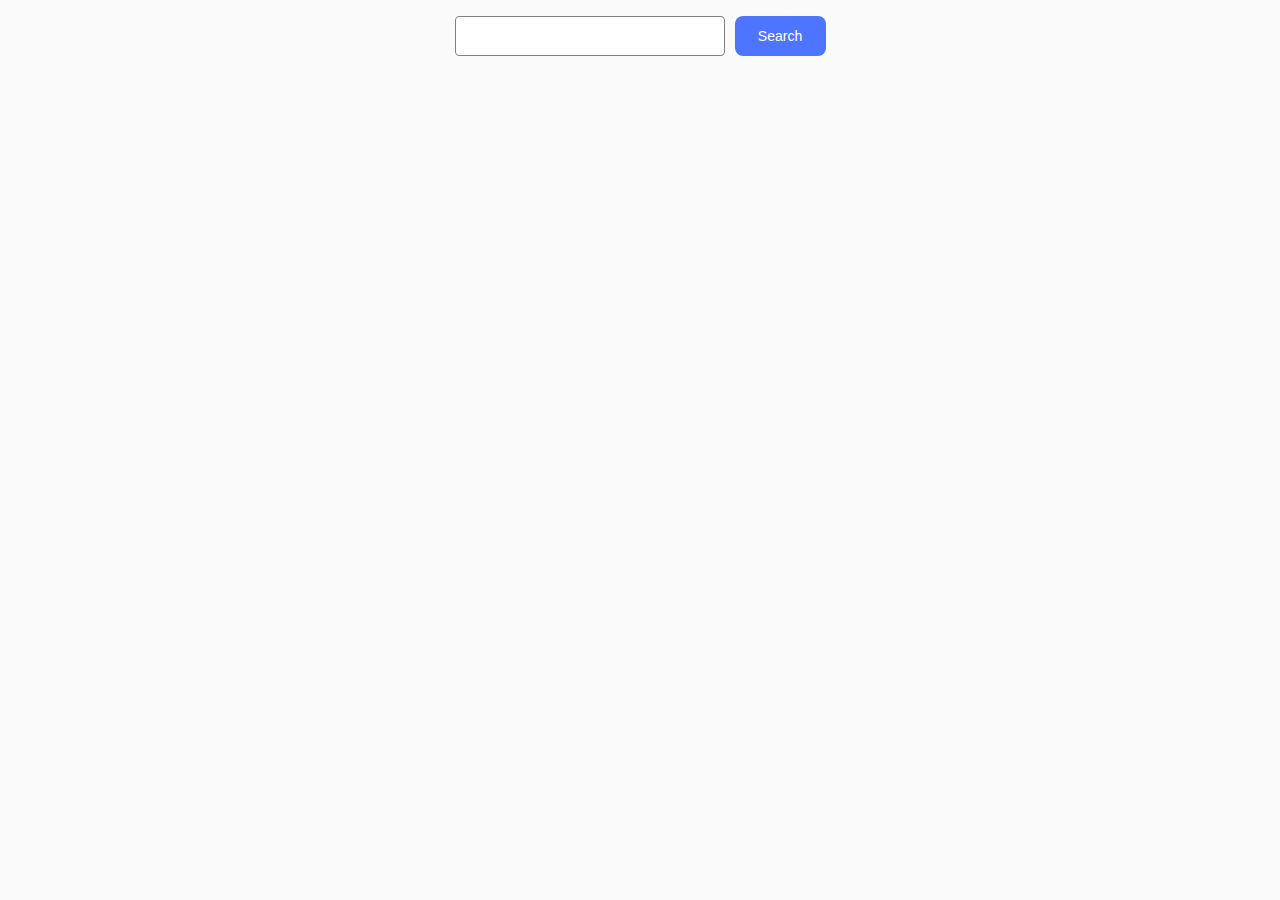
<file: src/index.html>
<!DOCTYPE html>
<html lang="en">
<head>
  <meta charset="UTF-8" />
  <link rel="icon" type="image/svg+xml" href="/favicon.svg" />
  <meta name="viewport" content="width=device-width, initial-scale=1.0" />
  <title>Vanilla App Template</title>
  <link rel="stylesheet" href="./css/styles.css" />
</head>
<body>
<script src="./main.js" type="module"></script>
<section class="gallery-section">
  <div class="container">
    <form class="form js-search-form">
      <input class="search-input js-search-input" type="text" name="user_query" required />
      <button class="search-btn" type="submit">Search</button>
    </form>
    <ul class="gallery js-gallery"></ul>
    <span class="loader js-loader"></span>
  </div>
</section>
</body>
</html>
</file>
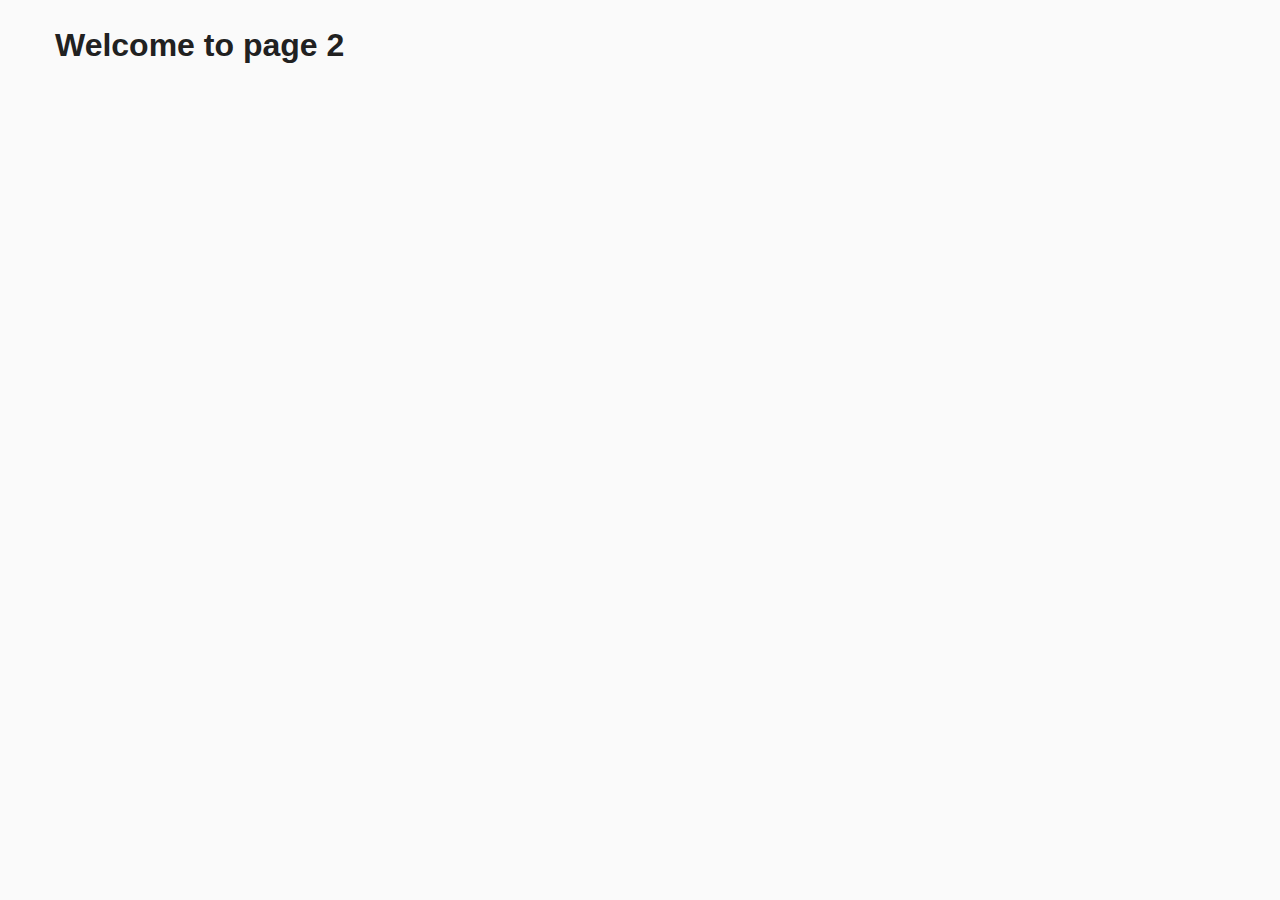
<file: src/page-2.html>
<!DOCTYPE html>
<html lang="en">
  <head>
    <meta charset="UTF-8" />
    <meta http-equiv="X-UA-Compatible" content="IE=edge" />
    <meta name="viewport" content="width=device-width, initial-scale=1.0" />
    <title>Page 2</title>
    <link rel="stylesheet" href="./css/styles.css" />
  </head>
  <body>
    <load
      src="./partials/header.html"
      icon-path="./img/sprite.svg#logo"
      highlight-act="active"
    />

    <main>
      <div class="container">
        <h1 class="main-title">
          <span class="main-title-gradient">Welcome</span> to page 2
        </h1>
        <load src="./partials/back-link.html" />
      </div>
    </main>

    <load src="./partials/footer.html" />
  </body>
</html>
</file>
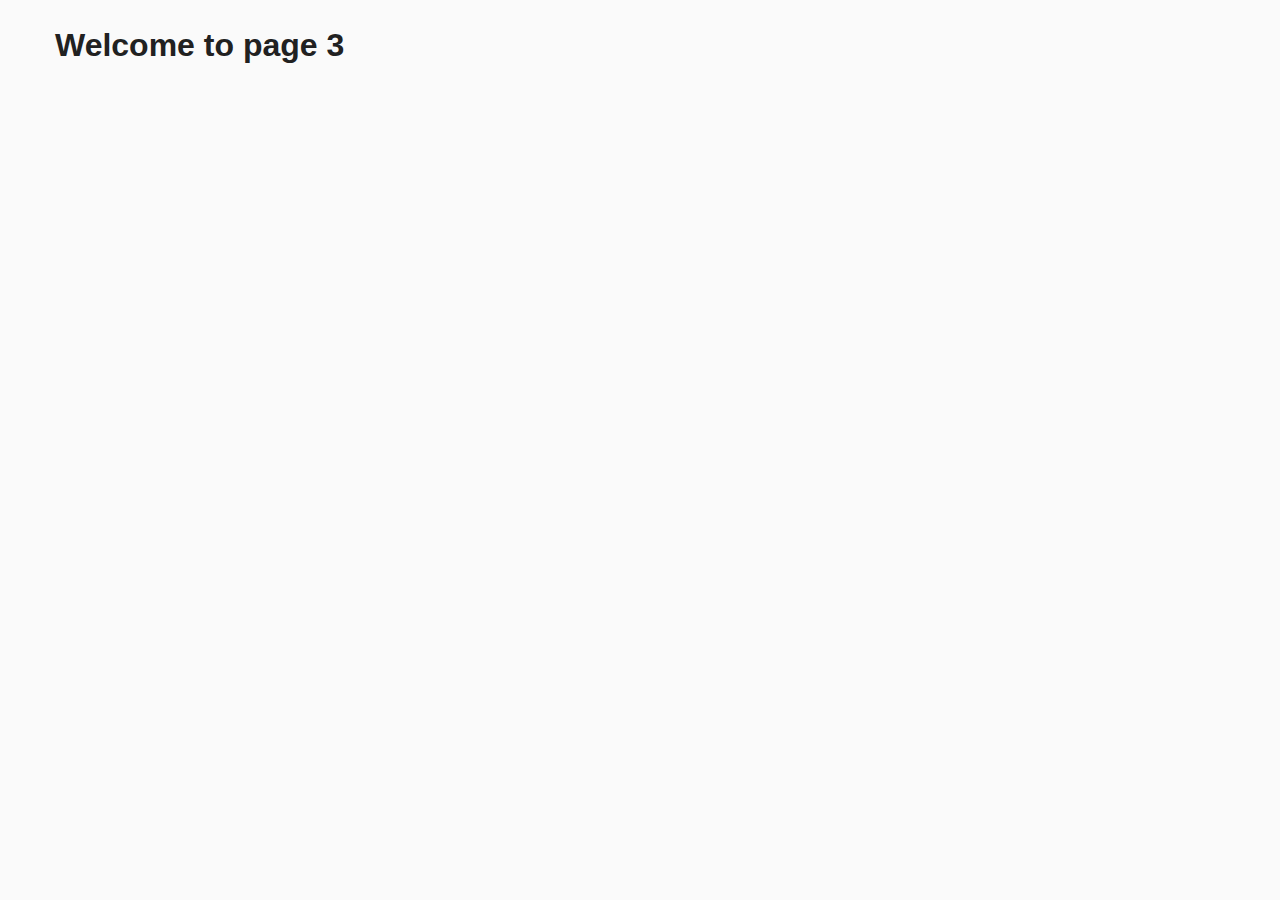
<file: src/page-3.html>
<!DOCTYPE html>
<html lang="en">
  <head>
    <meta charset="UTF-8" />
    <meta http-equiv="X-UA-Compatible" content="IE=edge" />
    <meta name="viewport" content="width=device-width, initial-scale=1.0" />
    <title>Page 3</title>
    <link rel="stylesheet" href="./css/styles.css" />
  </head>
  <body>
    <load
      src="./partials/header.html"
      icon-path="./img/sprite.svg#logo"
      highlight-curr="active"
    />

    <main>
      <div class="container">
        <h1 class="main-title">
          <span class="main-title-gradient">Welcome</span> to page 3
        </h1>
        <load src="./partials/back-link.html" />
      </div>
    </main>

    <load src="./partials/footer.html" />
  </body>
</html>
</file>
<file: src/css/styles.css>
* {
  box-sizing: border-box;
}

body {
  margin: 16px;
  font-family: -apple-system, BlinkMacSystemFont, 'Segoe UI', Roboto, Oxygen,
  Ubuntu, Cantarell, 'Open Sans', 'Helvetica Neue', sans-serif;
  -webkit-font-smoothing: antialiased;
  -moz-osx-font-smoothing: grayscale;
  background-color: #fafafa;
  color: #212121;
  line-height: 1.5;
}

ul, li {
  list-style: none;
  padding: 0;
  margin: 0;
}

.timer {
  display: flex;
  gap: 20px;
}

.field {
  text-align: center;
  display: flex;
  flex-direction: column;
  align-items: center;
}

.value {
  font-size: 40px;
  color: #000;
}

.label {
  text-transform: uppercase;
  font-size: 15px;
  margin-top: 5px;
}


.container {
  width: 1200px;
  padding-left: 15px;
  padding-right: 15px;
  margin-left: auto;
  margin-right: auto;
}

.form {
  width: 371px;
  display: flex;
  margin: 0 auto;
  margin-bottom: 40px;
}

.search-input {
  font-size: 18px;
  flex-grow: 1;
  height: 40px;
  padding-left: 15px;
  border: 1px solid #808080;
  border-radius: 4px;
}

.search-btn {
  font-size: 14px;
  padding: 10px 20px;
  background-color: #4E75FF;
  color: #ffffff;
  border: none;
  cursor: pointer;
  margin-left: 10px;
  width: 91px;
  height: 40px;
  gap: 10px;
  border-radius: 8px;
}

.search-btn:hover {
  background-color: #6C8CFF;
}

.search-input:hover {
  border-color: #000000;
}

.search-input:focus {
  border-color: #4E75FF;
}


.gallery {
  display: flex;
  flex-wrap: wrap;
  gap: 24px;
  width: 1128px;

}

.gallery-card {
  width: calc((100% - 48px) / 3);
}

.gallery-img {
  width: 100%;
  height: 200px;
  object-fit: cover;
}

.loader {
  width: 48px;
  height: 48px;
  border: 5px solid blue;
  border-bottom-color: pink;
  border-radius: 50%;
  display: none;
  box-sizing: border-box;
  margin-right: auto;
  margin-left: auto;
  animation: rotation 1s linear infinite;
}

.loader.active {
  display: block;
}

@keyframes rotation {
  0% {
    transform: rotate(0deg);
  }
  100% {
    transform: rotate(360deg);
  }
}
</file>
